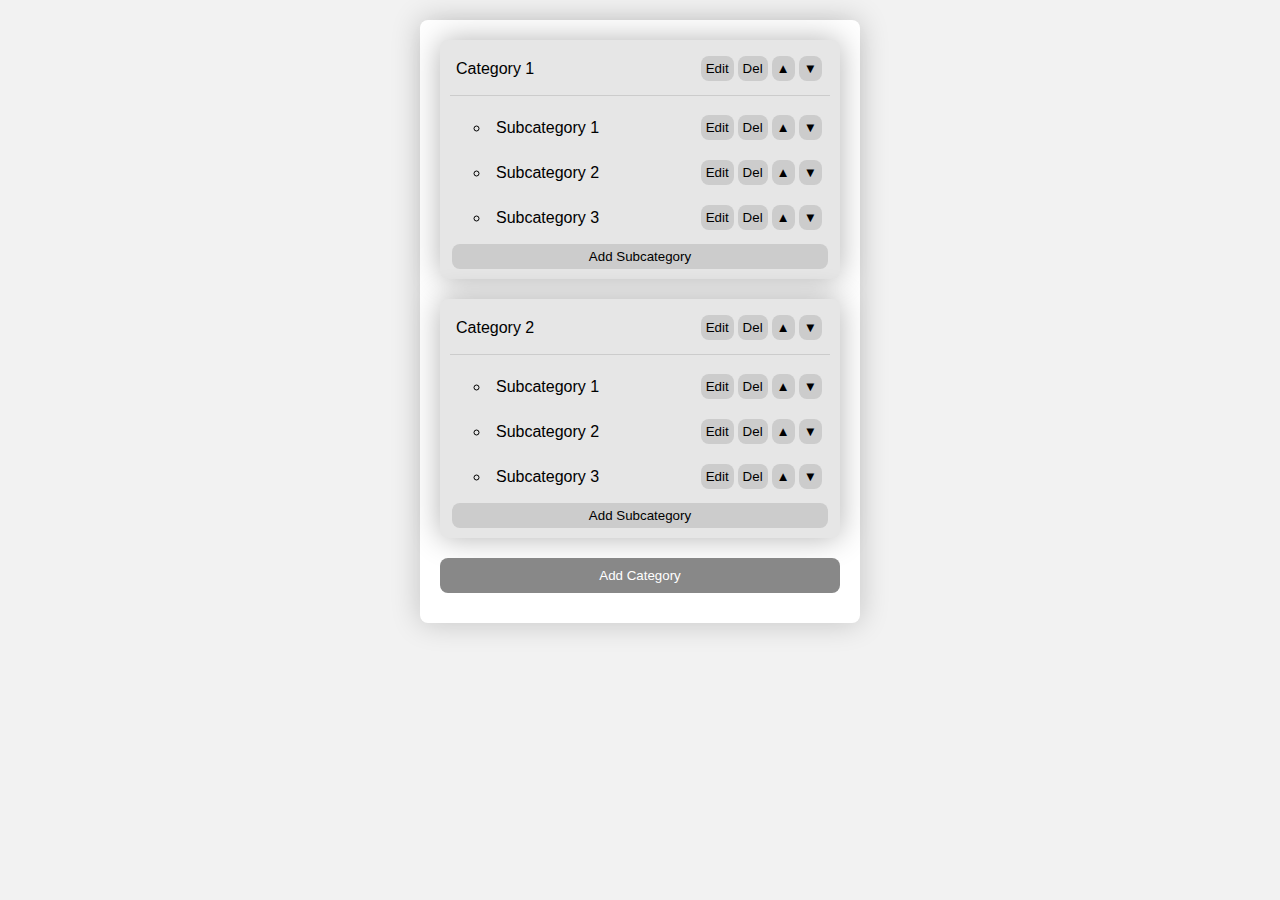
<file: demos/test/index.html>
<!DOCTYPE html>
<html>

<head>
    <title>Category List</title>
    <link rel="stylesheet" type="text/css" href="styles.css">
</head>

<body>
    <div class="container">
        <ul class="category-list"></ul>
        <button class="add-category-button">Add Category</button>
    </div>

    <script src="script.js"></script>
</body>

</html>
</file>
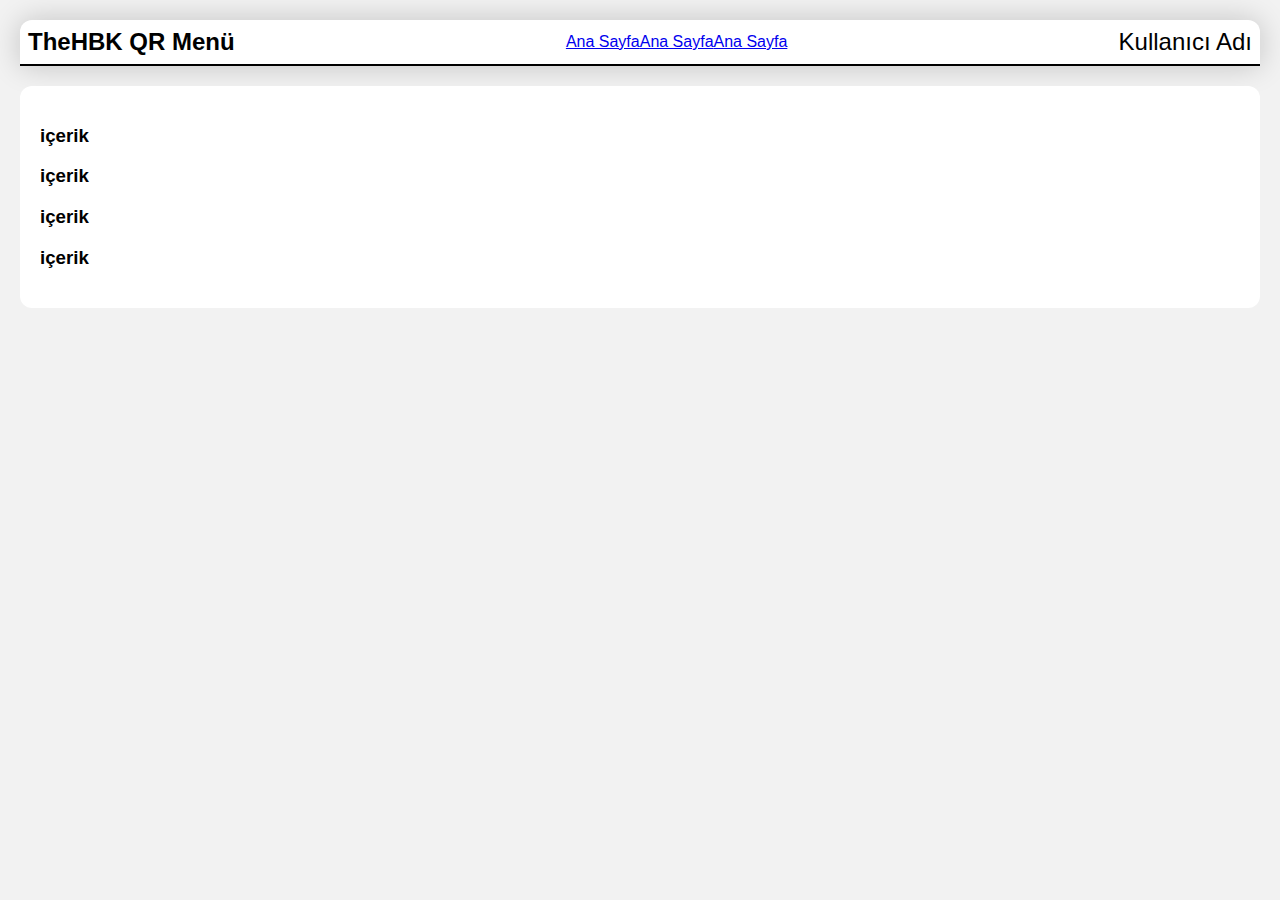
<file: demos/test2/index.html>
<!DOCTYPE html>
<html lang="en">

<head>
    <meta name="viewport" content="width=device-width, initial-scale=1.0">
    <link rel="stylesheet" href="styles.css">
    <title>Admin Paneli</title>
</head>

<body>
    <header>
        <nav>
            <h1>TheHBK QR Menü</h1>
            <span class="menu-icon">&#9776;</span>
            <div class="menu-middle">
                <a href="#">Ana Sayfa</a>
                <a href="#">Ana Sayfa</a>
                <a href="#">Ana Sayfa</a>
            </div>
            <div class="user">
                <p>Kullanıcı Adı</p>
                <div class="submenu">
                    <a href="#">Çıkış Yap</a>
                </div>
            </div>
        </nav>
    </header>
    <div class="menu-overlay">
        <div class="menu-links">
            <a href="#">Ana Sayfa</a>
            <a href="#">Ürün Düzenle</a>
            <a href="#">İstatistikler</a>
        </div>
    </div>
    <div class="container">
        <!-- İçerik burada olacak -->
        <h3>içerik</h3>
        <h3>içerik</h3>
        <h3>içerik</h3>
        <h3>içerik</h3>
    </div>
</body>
<script src="./script.js"></script>

</html>
</file>
<file: demos/test/styles.css>
html {
  scroll-padding-top: 30px;
}
/* [TR] html elementi için scroll-padding-top özelliğini ayarlar. */
/* [EN] Sets scroll-padding-top property for the html element. */

body {
  display: flex;
  margin: 20px 0;
  font-family: Arial, sans-serif;
  background-color: #f2f2f2;
}
/* [TR] Body'nin genel özelliklerini belirler. Ortalama, yükseklik, font ve arkaplan rengi gibi. */
/* [EN] Defines general properties for the body. Such as centering, height, font, and background color. */

.container {
  margin: auto;
  width: 400px;
  padding: 20px;
  background-color: #fff;
  border-radius: 8px;
  box-shadow: 0 0 30px rgba(0, 0, 0, 0.2);
}
/* [TR] .container sınıfı için genel özellikleri belirler. Marginalar, genişlik, padding, arkaplan rengi, border-radius ve gölge gibi. */
/* [EN] Defines general properties for the .container class. Such as margins, width, padding, background color, border-radius, and shadow. */

li {
  margin: 5px 0;
}
/* [TR] List item için üst ve alt marj ayarlar. */
/* [EN] Sets top and bottom margins for list item. */

.category-list {
  list-style-type: none;
  padding: 0;
  margin: 0;
}
/* [TR] .category-list sınıfı için liste özelliklerini ve padding ile marginaları ayarlar. */
/* [EN] Sets list properties and padding and margins for the .category-list class. */

.category-item {
  display: flex;
  flex-direction: column;
  justify-content: space-between;
  background-color: #e6e6e6;
  margin: 0 0 20px 0;
  padding: 10px;
  border-radius: 8px;
  box-shadow: 0 0 30px rgba(0, 0, 0, 0.3);

}
/* [TR] .category-item sınıfı için flexbox özelliklerini, arkaplan rengini, marginaları, paddingi ve border-radius ayarlar. */
/* [EN] Sets flexbox properties, background color, margins, padding and border-radius for the .category-item class. */

.category-item button {
  background-color: #ccc;
  border: none;
  border-radius: 8px;
  padding: 5px;
  margin: 0 2px;
  cursor: pointer;
}
/* [TR] .category-item sınıfının içindeki butonlar için özellikler ayarlar. */
/* [EN] Sets properties for buttons within the .category-item class. */

.add-category-button, .add-subcategory-input {
  width: 100%;
  padding: 10px;
  margin-bottom: 10px;
  cursor: pointer;
}
/* [TR] .add-category-button ve .add-subcategory-input sınıfları için genel özellikler ayarlar. */
/* [EN] Sets general properties for the .add-category-button and .add-subcategory-input classes. */

.add-category-button {
  background-color: #888;
  color: #fff;
  border: none;
  border-radius: 8px;
}
/* [TR].add-category-button sınıfı için özellikler ayarlar. Arka plan rengi, yazı rengi, çerçeve ve border-radius gibi. */
/* [EN] Sets properties for the .add-category-button class. Such as background color, text color, border and border-radius. */

.add-subcategory-input {
  width: 100%;
  padding: 10px;
  margin-bottom: 10px;
}
/* [TR] .add-subcategory-input sınıfı için özellikler ayarlar. Genişlik, padding ve alt marj gibi. */
/* [EN] Sets properties for the .add-subcategory-input class. Such as width, padding and bottom margin. */

.category-head {
  display: flex;
  justify-content: space-between;
  align-items: center;
  margin-bottom: 8px;
  padding-bottom: 8px;
  border-bottom: 1px solid #ccc;
}
/* [TR] .category-head sınıfı için flexbox özelliklerini, marginaları, paddingi ve alt çerçeveyi ayarlar. */
/* [EN] Sets flexbox properties, margins, padding and bottom border for the .category-head class. */

.category-title,
.category-buttons {
  display: flex;
  padding: 6px;
}
/* [TR] .category-title ve .category-buttons sınıfları için flexbox özelliklerini ve paddingi ayarlar. */
/* [EN] Sets flexbox properties and padding for the .category-title and .category-buttons classes. */

.subcategory-item .category-head {
  border-bottom: 0px;
  padding: 0px;
}
/* [TR] .subcategory-item sınıfının içindeki .category-head sınıfı için alt çerçeve ve paddingi ayarlar. */
/* [EN] Sets bottom border and padding for the .category-head class within the .subcategory-item class. */

.highlight {
  border-radius: 8px;
  animation: highlightBackground 3s;
  box-shadow: 0 0 30px rgba(0, 0, 0, 0.5);
  transition: all 0.3s ease-in-out;
}
/* [TR] .highlight sınıfı için border-radius ve animasyonu ayarlar. */
/* [EN] Sets border-radius and animation for the .highlight class. */

@keyframes highlightBackground {
  0%, 100% {
    background-color: #e6e6e6;
  }
  30%, 80% {
    background-color: var(--highlight-color);
  }
}
/* [TR] highlightBackground animasyonunu tanımlar. Animasyon, başlangıç ve bitişte #e6e6e6 rengine, 30% ve 70% zaman dilimlerinde --highlight-color değişkeninde belirtilen renge sahip olur. */
/* [EN] Defines the highlightBackground animation. The animation has a color of #e6e6e6 at the start and end, and a color as specified in the --highlight-color variable at the 30% and 70% timeframes. */
</file>
<file: demos/test2/styles.css>
html {
  scroll-padding-top: 30px;
}

body {
  font-family: Arial, sans-serif;
  background-color: #f2f2f2;
  margin: 20px;
}

header {
  background-color: #fff;
  box-shadow: 0 0 30px rgba(0, 0, 0, 0.2);
  border-radius: 12px 12px 0 0;
  border-bottom: 2px solid black;
  padding: 8px;

}

h1, p {
  margin: 0;
  font-size: 24px;
}

nav {
  margin: auto;
  display: flex;
  justify-content: space-between;
}

.menu-left, .menu-middle, .menu-right {
  display: flex;
  margin: 0;
  padding: 0;
  align-items: center;
}

.menu-icon {
  display: none;
  cursor: pointer;
  font-size: 22px;
}

.user {
  position: relative;
}

.user .submenu {
  display: none;
  position: absolute;
  top: 100%;
  right: 0;
  background-color: #f8f9fa;
  padding: 10px;
}

.user:hover .submenu {
  display: block;
}

.container {
  margin: 20px 0;
  padding: 20px;
  background-color: #fff;
  border-radius: 12px;

}

@media screen and (max-width: 768px) {
  .menu-middle, .user {
    display: none;
  }
  .menu-icon {
    display: block;
  }
  .menu-links {
    display: none;
  }
  .menu-links a {
    display: block;
    margin: 10px 0;
  }
}

.menu-overlay {
  display: none;
  position: fixed;
  top: 0;
  left: 0;
  width: 100%;
  height: 100%;
  background-color: rgba(0, 0, 0, 0.5);
  z-index: 9999;
  justify-content: center;
  align-items: center;
}

.menu-overlay .menu-links {
  display: flex;
  flex-direction: column;
  background-color: #fff;
  padding: 20px;
  border-radius: 10px;
}

@media screen and (max-width: 768px) {
  .menu-links {
    display: none;
  }
}
</file>
